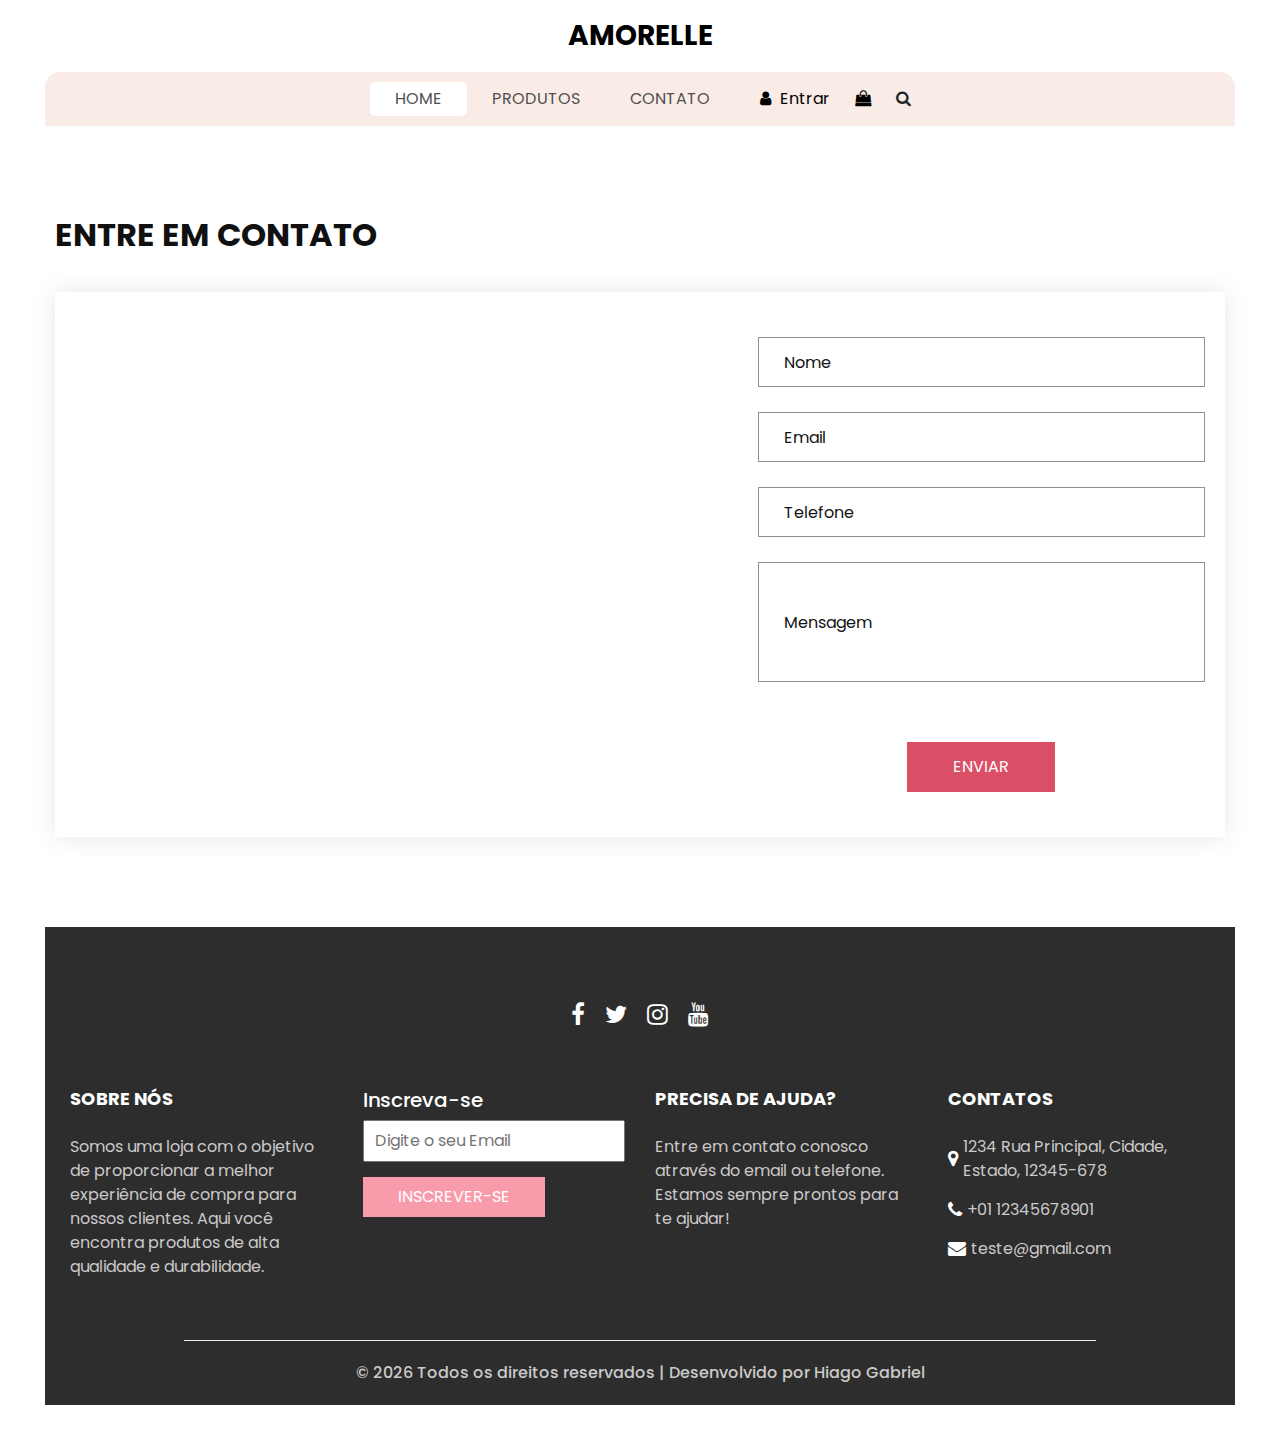
<file: contact.html>
<!DOCTYPE html>
<html>

<head>
  <!-- Basic -->
  <meta charset="utf-8" />
  <meta http-equiv="X-UA-Compatible" content="IE=edge" />
  <!-- Mobile Metas -->
  <meta name="viewport" content="width=device-width, initial-scale=1, shrink-to-fit=no" />
  <!-- Site Metas -->
  <meta name="keywords" content="" />
  <meta name="description" content="" />
  <meta name="author" content="" />
  <link rel="shortcut icon" href="images/favicon.png" type="image/x-icon">

  <title>
    Amorelle
  </title>

  <!-- slider stylesheet -->
  <link rel="stylesheet" type="text/css" href="https://cdnjs.cloudflare.com/ajax/libs/OwlCarousel2/2.3.4/assets/owl.carousel.min.css" />

  <!-- bootstrap core css -->
  <link rel="stylesheet" type="text/css" href="css/bootstrap.css" />

  <!-- Custom styles for this template -->
  <link href="css/style.css" rel="stylesheet" />
  <!-- responsive style -->
  <link href="css/responsive.css" rel="stylesheet" />
</head>

<body>
  <div class="hero_area">
    <!-- header section strats -->
    <header class="header_section">
      <nav class="navbar navbar-expand-lg custom_nav-container ">
        <a class="navbar-brand" href="index.html">
          <span>
            Amorelle
          </span>
        </a>
        <button class="navbar-toggler" type="button" data-toggle="collapse" data-target="#navbarSupportedContent" aria-controls="navbarSupportedContent" aria-expanded="false" aria-label="Toggle navigation">
          <span class=""></span>
        </button>

        <div class="collapse navbar-collapse" id="navbarSupportedContent">
          <ul class="navbar-nav  ">
            <li class="nav-item active">
              <a class="nav-link" href="index.html">Home <span class="sr-only">(current)</span></a>
            </li>
            <li class="nav-item">
              <a class="nav-link" href="shop.html">
                Produtos
              </a>
            </li>
            <li class="nav-item">
            </li>
            <li class="nav-item">
              <a class="nav-link" href="contact.html">Contato</a>
            </li>
          </ul>
          <div class="user_option">
            <a href="">
              <i class="fa fa-user" aria-hidden="true"></i>
              <span>
                Entrar
              </span>
            </a>
            <a href="">
              <i class="fa fa-shopping-bag" aria-hidden="true"></i>
            </a>
            <form class="form-inline ">
              <button class="btn nav_search-btn" type="submit">
                <i class="fa fa-search" aria-hidden="true"></i>
              </button>
            </form>
          </div>
        </div>
      </nav>
    </header>
    <!-- end header section -->

  </div>
  <!-- end hero area -->

  <!-- contact section -->

  <section class="contact_section layout_padding">
    <div class="container px-0">
      <div class="heading_container ">
        <h2 class="">
          Entre em contato
        </h2>
      </div>
    </div>
    <div class="container container-bg">
      <div class="row">
        <div class="col-lg-7 col-md-6 px-0">
          <div class="map_container">
            <div class="map-responsive">
              <iframe src="https://www.google.com/maps/embed/v1/place?key=AIzaSyA0s1a7phLN0iaD6-UE7m4qP-z21pH0eSc&q=Eiffel+Tower+Paris+France" width="600" height="300" frameborder="0" style="border:0; width: 100%; height:100%" allowfullscreen></iframe>
            </div>
          </div>
        </div>
        <div class="col-md-6 col-lg-5 px-0">
          <form action="#">
            <div>
              <input type="text" placeholder="Nome" />
            </div>
            <div>
              <input type="email" placeholder="Email" />
            </div>
            <div>
              <input type="text" placeholder="Telefone" />
            </div>
            <div>
              <input type="text" class="message-box" placeholder="Mensagem" />
            </div>
            <div class="d-flex ">
              <button>
                ENVIAR
              </button>
            </div>
          </form>
        </div>
      </div>
    </div>
  </section>

  <!-- end contact section -->

  <!-- info section -->

  <section class="info_section  layout_padding2-top">
    <div class="social_container">
      <div class="social_box">
        <a href="">
          <i class="fa fa-facebook" aria-hidden="true"></i>
        </a>
        <a href="">
          <i class="fa fa-twitter" aria-hidden="true"></i>
        </a>
        <a href="">
          <i class="fa fa-instagram" aria-hidden="true"></i>
        </a>
        <a href="">
          <i class="fa fa-youtube" aria-hidden="true"></i>
        </a>
      </div>
    </div>
    <div class="info_container ">
      <div class="container">
        <div class="row">
          <div class="col-md-6 col-lg-3">
            <h6>
              SOBRE NÓS
            </h6>
            <p>
              Somos uma loja com o objetivo de proporcionar a melhor experiência de compra para nossos clientes. Aqui você encontra produtos de alta qualidade e durabilidade.
            </p>
          </div>
          <div class="col-md-6 col-lg-3">
            <div class="info_form ">
              <h5>
                Inscreva-se
              </h5>
              <form action="#">
                <input type="email" placeholder="Digite o seu Email">
                <button>
                  Inscrever-se
                </button>
              </form>
            </div>
          </div>
          <div class="col-md-6 col-lg-3">
            <h6>
              Precisa de Ajuda?
            </h6>
            <p>
              Entre em contato conosco através do email ou telefone. Estamos sempre prontos para te ajudar!
            </p>
          </div>
          <div class="col-md-6 col-lg-3">
            <h6>
              Contatos
            </h6>
            <div class="info_link-box">
              <a href="">
                <i class="fa fa-map-marker" aria-hidden="true"></i>
                <span> 1234 Rua Principal, Cidade, Estado, 12345-678 </span>
              </a>
              <a href="">
                <i class="fa fa-phone" aria-hidden="true"></i>
                <span>+01 12345678901</span>
              </a>
              <a href="">
                <i class="fa fa-envelope" aria-hidden="true"></i>
                <span> teste@gmail.com</span>
              </a>
            </div>
          </div>
        </div>
      </div>
    </div>
    <!-- footer section -->
    <footer class=" footer_section">
      <div class="container">
        <p>
          &copy; <span id="displayYear"></span> Todos os direitos reservados | Desenvolvido por <a href="https://www.linkedin.com/in/hiago-gabriel-oliveira/" target="_blank">Hiago Gabriel</a>
        </p>
      </div>
    </footer>
    <!-- footer section -->

  </section>

  <!-- end info section -->


  <script src="js/jquery-3.4.1.min.js"></script>
  <script src="js/bootstrap.js"></script>
  <script src="https://cdnjs.cloudflare.com/ajax/libs/OwlCarousel2/2.3.4/owl.carousel.min.js">
  </script>
  <script src="js/custom.js"></script>

</body>

</html>
</file>
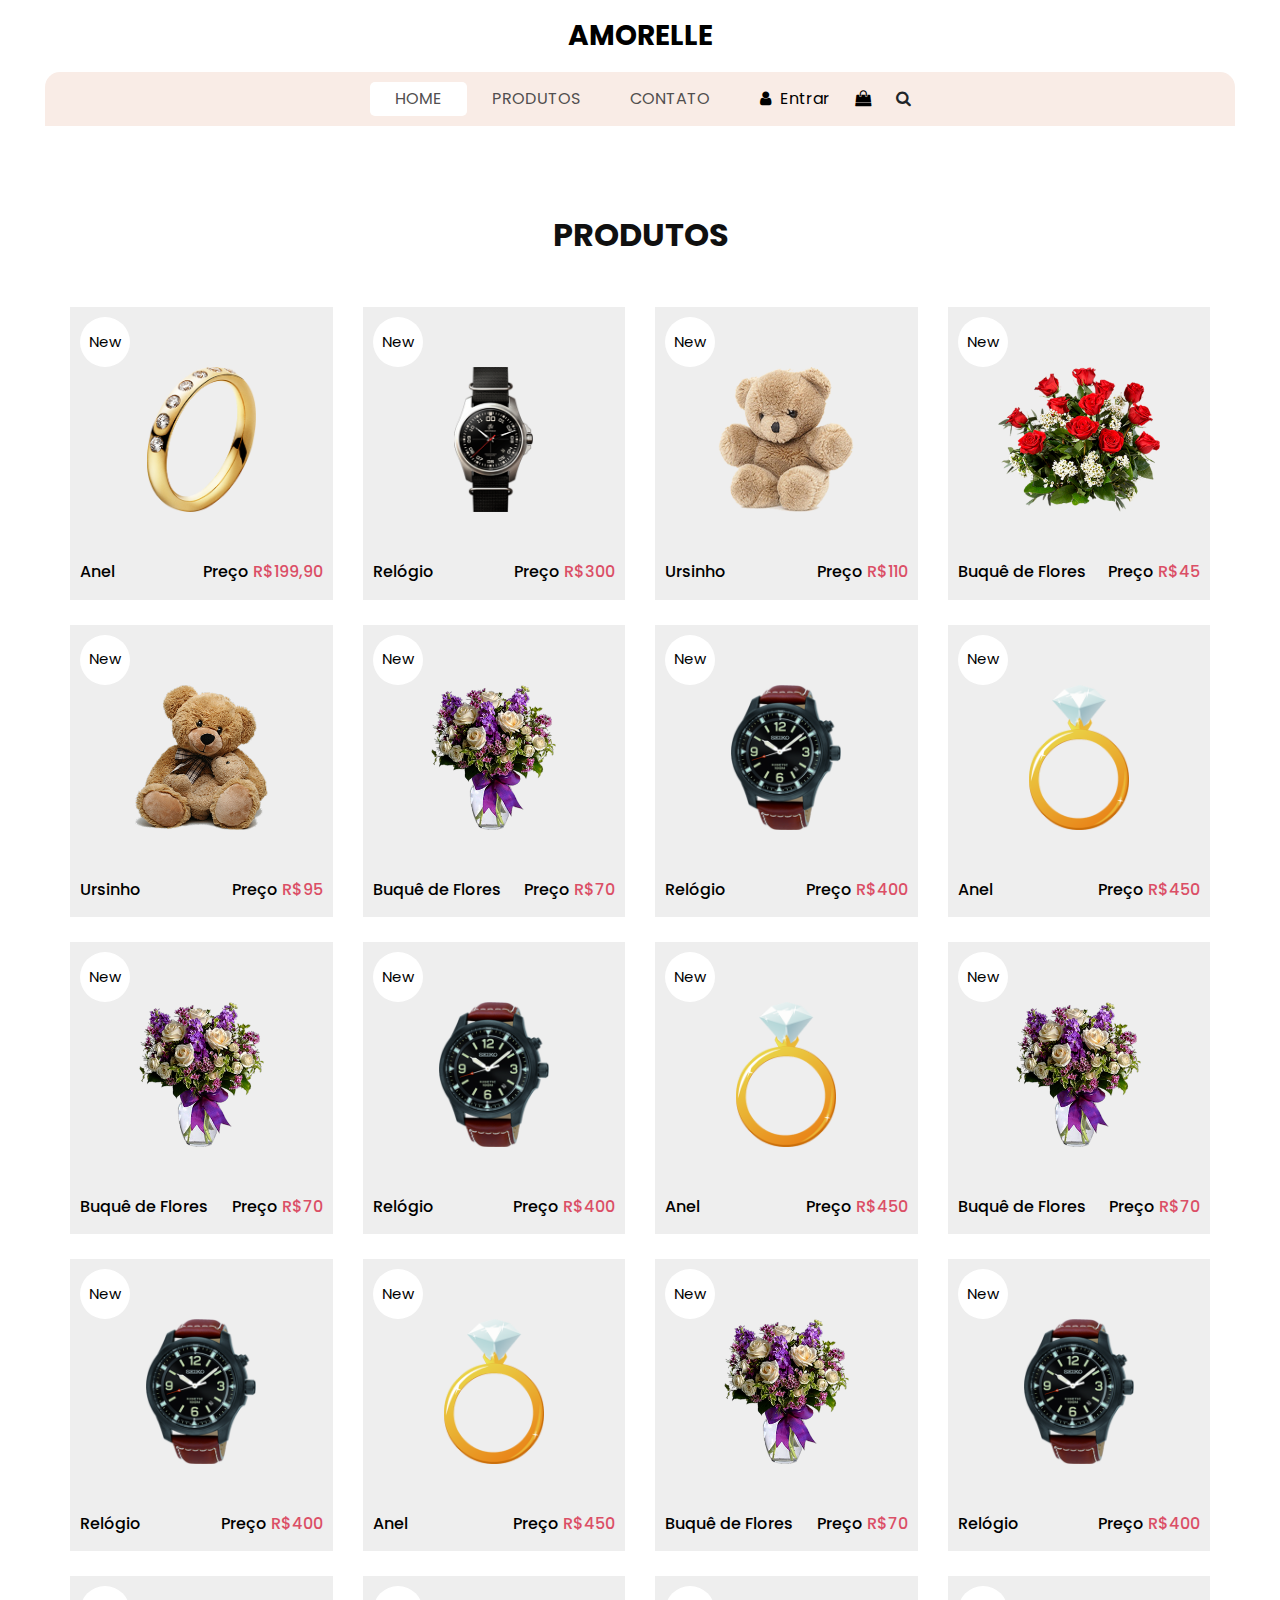
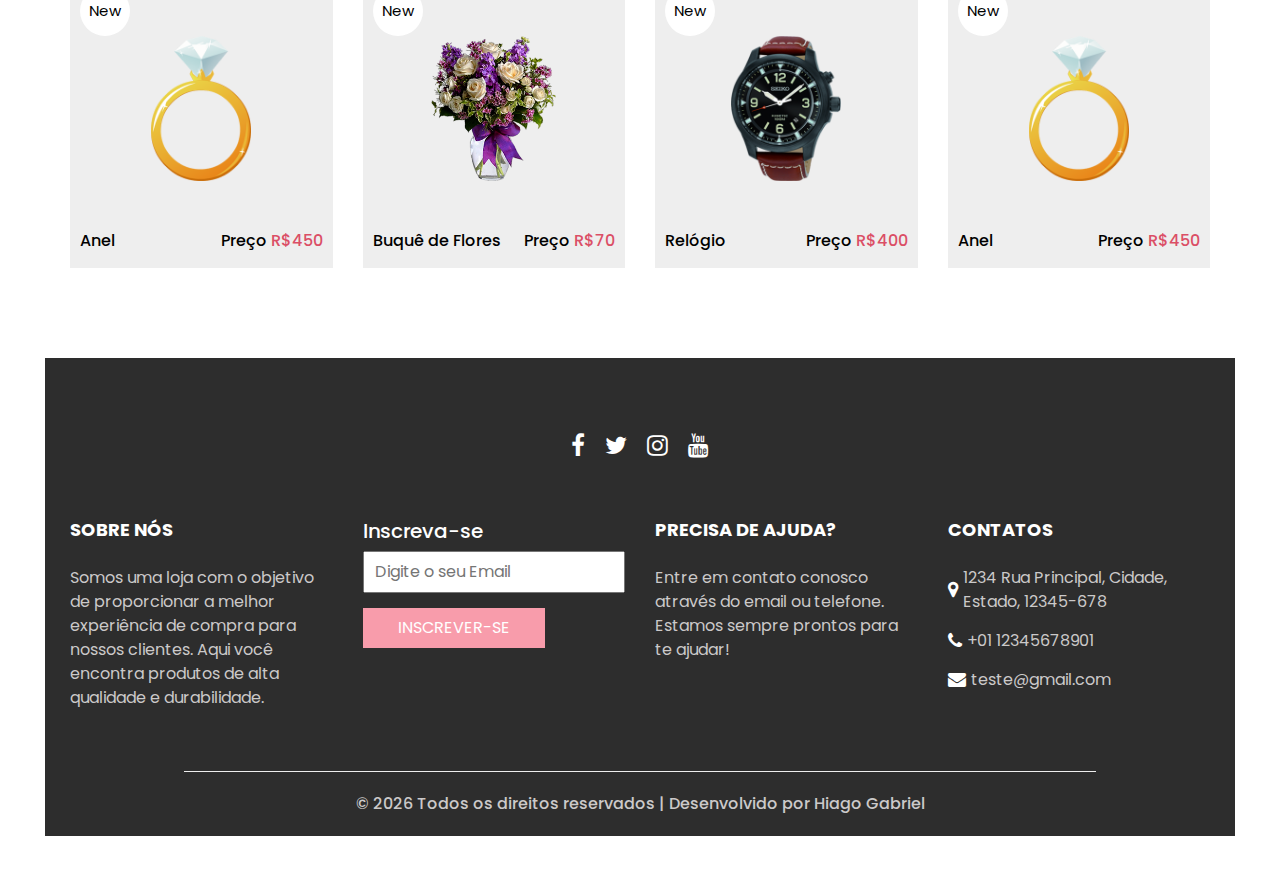
<file: shop.html>
<!DOCTYPE html>
<html>

<head>
  <!-- Basic -->
  <meta charset="utf-8" />
  <meta http-equiv="X-UA-Compatible" content="IE=edge" />
  <!-- Mobile Metas -->
  <meta name="viewport" content="width=device-width, initial-scale=1, shrink-to-fit=no" />
  <!-- Site Metas -->
  <meta name="keywords" content="" />
  <meta name="description" content="" />
  <meta name="author" content="" />
  <link rel="shortcut icon" href="images/favicon.png" type="image/x-icon">

  <title>
    Amorelle
  </title>

  <!-- slider stylesheet -->
  <link rel="stylesheet" type="text/css" href="https://cdnjs.cloudflare.com/ajax/libs/OwlCarousel2/2.3.4/assets/owl.carousel.min.css" />

  <!-- bootstrap core css -->
  <link rel="stylesheet" type="text/css" href="css/bootstrap.css" />

  <!-- Custom styles for this template -->
  <link href="css/style.css" rel="stylesheet" />
  <!-- responsive style -->
  <link href="css/responsive.css" rel="stylesheet" />
</head>

<body>
  <div class="hero_area">
    <!-- header section strats -->
    <header class="header_section">
      <nav class="navbar navbar-expand-lg custom_nav-container ">
        <a class="navbar-brand" href="index.html">
          <span>
            Amorelle
          </span>
        </a>
        <button class="navbar-toggler" type="button" data-toggle="collapse" data-target="#navbarSupportedContent" aria-controls="navbarSupportedContent" aria-expanded="false" aria-label="Toggle navigation">
          <span class=""></span>
        </button>

        <div class="collapse navbar-collapse" id="navbarSupportedContent">
          <ul class="navbar-nav  ">
            <li class="nav-item active">
              <a class="nav-link" href="index.html">Home <span class="sr-only">(current)</span></a>
            </li>
            <li class="nav-item">
              <a class="nav-link" href="shop.html">
                Produtos
              </a>
            </li>
            <li class="nav-item">
            </li>
            <li class="nav-item">
              <a class="nav-link" href="contact.html">Contato</a>
            </li>
          </ul>
          <div class="user_option">
            <a href="">
              <i class="fa fa-user" aria-hidden="true"></i>
              <span>
                Entrar
              </span>
            </a>
            <a href="">
              <i class="fa fa-shopping-bag" aria-hidden="true"></i>
            </a>
            <form class="form-inline ">
              <button class="btn nav_search-btn" type="submit">
                <i class="fa fa-search" aria-hidden="true"></i>
              </button>
            </form>
          </div>
        </div>
      </nav>
    </header>
    <!-- end header section -->

  </div>
  <!-- end hero area -->

  <!-- shop section -->

  <section class="shop_section layout_padding">
    <div class="container">
      <div class="heading_container heading_center">
        <h2>
          Produtos
        </h2>
      </div>
      <div class="row">
        <div class="col-sm-6 col-md-4 col-lg-3">
          <div class="box">
            <a href="">
              <div class="img-box">
                <img src="images/p1.png" alt="">
              </div>
              <div class="detail-box">
                <h6>
                  Anel
                </h6>
                <h6>
                  Preço
                  <span>
                    R$199,90 
                  </span>
                </h6>
              </div>
              <div class="new">
                <span>
                  New
                </span>
              </div>
            </a>
          </div>
        </div>
        <div class="col-sm-6 col-md-4 col-lg-3">
          <div class="box">
            <a href="">
              <div class="img-box">
                <img src="images/p2.png" alt="">
              </div>
              <div class="detail-box">
                <h6>
                  Relógio
                </h6>
                <h6>
                  Preço
                  <span>
                  R$300
                  </span>
                </h6>
              </div>
              <div class="new">
                <span>
                  New
                </span>
              </div>
            </a>
          </div>
        </div>
        <div class="col-sm-6 col-md-4 col-lg-3">
          <div class="box">
            <a href="">
              <div class="img-box">
                <img src="images/p3.png" alt="">
              </div>
              <div class="detail-box">
                <h6>
                  Ursinho
                </h6>
                <h6>
                  Preço
                  <span>
                  R$110
                  </span>
                </h6>
              </div>
              <div class="new">
                <span>
                  New
                </span>
              </div>
            </a>
          </div>
        </div>
        <div class="col-sm-6 col-md-4 col-lg-3">
          <div class="box">
            <a href="">
              <div class="img-box">
                <img src="images/p4.png" alt="">
              </div>
              <div class="detail-box">
                <h6>
                  Buquê de Flores
                </h6>
                <h6>
                  Preço
                  <span>
                  R$45
                  </span>
                </h6>
              </div>
              <div class="new">
                <span>
                  New
                </span>
              </div>
            </a>
          </div>
        </div>
        <div class="col-sm-6 col-md-4 col-lg-3">
          <div class="box">
            <a href="">
              <div class="img-box">
                <img src="images/p5.png" alt="">
              </div>
              <div class="detail-box">
                <h6>
                  Ursinho
                </h6>
                <h6>
                  Preço
                  <span>
                  R$95
                  </span>
                </h6>
              </div>
              <div class="new">
                <span>
                  New
                </span>
              </div>
            </a>
          </div>
        </div>
        <div class="col-sm-6 col-md-4 col-lg-3">
          <div class="box">
            <a href="">
              <div class="img-box">
                <img src="images/p6.png" alt="">
              </div>
              <div class="detail-box">
                <h6>
                  Buquê de Flores
                </h6>
                <h6>
                  Preço
                  <span>
                  R$70
                  </span>
                </h6>
              </div>
              <div class="new">
                <span>
                  New
                </span>
              </div>
            </a>
          </div>
        </div>
        <div class="col-sm-6 col-md-4 col-lg-3">
          <div class="box">
            <a href="">
              <div class="img-box">
                <img src="images/p7.png" alt="">
              </div>
              <div class="detail-box">
                <h6>
                  Relógio
                </h6>
                <h6>
                  Preço
                  <span>
                  R$400
                  </span>
                </h6>
              </div>
              <div class="new">
                <span>
                  New
                </span>
              </div>
            </a>
          </div>
        </div>
        <div class="col-sm-6 col-md-4 col-lg-3">
          <div class="box">
            <a href="">
              <div class="img-box">
                <img src="images/p8.png" alt="">
              </div>
              <div class="detail-box">
                <h6>
                  Anel
                </h6>
                <h6>
                  Preço
                  <span>
                  R$450
                  </span>
                </h6>
              </div>
              <div class="new">
                <span>
                  New
                </span>
              </div>
            </a>
          </div>
        </div>
        <div class="col-sm-6 col-md-4 col-lg-3">
          <div class="box">
            <a href="">
              <div class="img-box">
                <img src="images/p6.png" alt="">
              </div>
              <div class="detail-box">
                <h6>
                  Buquê de Flores
                </h6>
                <h6>
                  Preço
                  <span>
                  R$70
                  </span>
                </h6>
              </div>
              <div class="new">
                <span>
                  New
                </span>
              </div>
            </a>
          </div>
        </div>
        <div class="col-sm-6 col-md-4 col-lg-3">
          <div class="box">
            <a href="">
              <div class="img-box">
                <img src="images/p7.png" alt="">
              </div>
              <div class="detail-box">
                <h6>
                  Relógio
                </h6>
                <h6>
                  Preço
                  <span>
                  R$400
                  </span>
                </h6>
              </div>
              <div class="new">
                <span>
                  New
                </span>
              </div>
            </a>
          </div>
        </div>
        <div class="col-sm-6 col-md-4 col-lg-3">
          <div class="box">
            <a href="">
              <div class="img-box">
                <img src="images/p8.png" alt="">
              </div>
              <div class="detail-box">
                <h6>
                  Anel
                </h6>
                <h6>
                  Preço
                  <span>
                  R$450
                  </span>
                </h6>
              </div>
              <div class="new">
                <span>
                  New
                </span>
              </div>
            </a>
          </div>
        </div>
        <div class="col-sm-6 col-md-4 col-lg-3">
          <div class="box">
            <a href="">
              <div class="img-box">
                <img src="images/p6.png" alt="">
              </div>
              <div class="detail-box">
                <h6>
                  Buquê de Flores
                </h6>
                <h6>
                  Preço
                  <span>
                  R$70
                  </span>
                </h6>
              </div>
              <div class="new">
                <span>
                  New
                </span>
              </div>
            </a>
          </div>
        </div>
        <div class="col-sm-6 col-md-4 col-lg-3">
          <div class="box">
            <a href="">
              <div class="img-box">
                <img src="images/p7.png" alt="">
              </div>
              <div class="detail-box">
                <h6>
                  Relógio
                </h6>
                <h6>
                  Preço
                  <span>
                  R$400
                  </span>
                </h6>
              </div>
              <div class="new">
                <span>
                  New
                </span>
              </div>
            </a>
          </div>
        </div>
        <div class="col-sm-6 col-md-4 col-lg-3">
          <div class="box">
            <a href="">
              <div class="img-box">
                <img src="images/p8.png" alt="">
              </div>
              <div class="detail-box">
                <h6>
                  Anel
                </h6>
                <h6>
                  Preço
                  <span>
                  R$450
                  </span>
                </h6>
              </div>
              <div class="new">
                <span>
                  New
                </span>
              </div>
            </a>
          </div>
        </div>
        <div class="col-sm-6 col-md-4 col-lg-3">
          <div class="box">
            <a href="">
              <div class="img-box">
                <img src="images/p6.png" alt="">
              </div>
              <div class="detail-box">
                <h6>
                  Buquê de Flores
                </h6>
                <h6>
                  Preço
                  <span>
                  R$70
                  </span>
                </h6>
              </div>
              <div class="new">
                <span>
                  New
                </span>
              </div>
            </a>
          </div>
        </div>
        <div class="col-sm-6 col-md-4 col-lg-3">
          <div class="box">
            <a href="">
              <div class="img-box">
                <img src="images/p7.png" alt="">
              </div>
              <div class="detail-box">
                <h6>
                  Relógio
                </h6>
                <h6>
                  Preço
                  <span>
                  R$400
                  </span>
                </h6>
              </div>
              <div class="new">
                <span>
                  New
                </span>
              </div>
            </a>
          </div>
        </div>
        <div class="col-sm-6 col-md-4 col-lg-3">
          <div class="box">
            <a href="">
              <div class="img-box">
                <img src="images/p8.png" alt="">
              </div>
              <div class="detail-box">
                <h6>
                  Anel
                </h6>
                <h6>
                  Preço
                  <span>
                  R$450
                  </span>
                </h6>
              </div>
              <div class="new">
                <span>
                  New
                </span>
              </div>
            </a>
          </div>
        </div>
        <div class="col-sm-6 col-md-4 col-lg-3">
          <div class="box">
            <a href="">
              <div class="img-box">
                <img src="images/p6.png" alt="">
              </div>
              <div class="detail-box">
                <h6>
                  Buquê de Flores
                </h6>
                <h6>
                  Preço
                  <span>
                  R$70
                  </span>
                </h6>
              </div>
              <div class="new">
                <span>
                  New
                </span>
              </div>
            </a>
          </div>
        </div>
        <div class="col-sm-6 col-md-4 col-lg-3">
          <div class="box">
            <a href="">
              <div class="img-box">
                <img src="images/p7.png" alt="">
              </div>
              <div class="detail-box">
                <h6>
                  Relógio
                </h6>
                <h6>
                  Preço
                  <span>
                  R$400
                  </span>
                </h6>
              </div>
              <div class="new">
                <span>
                  New
                </span>
              </div>
            </a>
          </div>
        </div>
        <div class="col-sm-6 col-md-4 col-lg-3">
          <div class="box">
            <a href="">
              <div class="img-box">
                <img src="images/p8.png" alt="">
              </div>
              <div class="detail-box">
                <h6>
                  Anel
                </h6>
                <h6>
                  Preço
                  <span>
                  R$450
                  </span>
                </h6>
              </div>
              <div class="new">
                <span>
                  New
                </span>
              </div>
            </a>
          </div>
        </div>
      </div>
    </div>
  </section>

  <!-- end shop section -->

  <!-- info section -->

  <section class="info_section  layout_padding2-top">
    <div class="social_container">
      <div class="social_box">
        <a href="">
          <i class="fa fa-facebook" aria-hidden="true"></i>
        </a>
        <a href="">
          <i class="fa fa-twitter" aria-hidden="true"></i>
        </a>
        <a href="">
          <i class="fa fa-instagram" aria-hidden="true"></i>
        </a>
        <a href="">
          <i class="fa fa-youtube" aria-hidden="true"></i>
        </a>
      </div>
    </div>
    <div class="info_container ">
      <div class="container">
        <div class="row">
          <div class="col-md-6 col-lg-3">
            <h6>
              SOBRE NÓS
            </h6>
            <p>
              Somos uma loja com o objetivo de proporcionar a melhor experiência de compra para nossos clientes. Aqui você encontra produtos de alta qualidade e durabilidade.
            </p>
          </div>
          <div class="col-md-6 col-lg-3">
            <div class="info_form ">
              <h5>
                Inscreva-se
              </h5>
              <form action="#">
                <input type="email" placeholder="Digite o seu Email">
                <button>
                  Inscrever-se
                </button>
              </form>
            </div>
          </div>
          <div class="col-md-6 col-lg-3">
            <h6>
              Precisa de Ajuda?
            </h6>
            <p>
              Entre em contato conosco através do email ou telefone. Estamos sempre prontos para te ajudar!
            </p>
          </div>
          <div class="col-md-6 col-lg-3">
            <h6>
              Contatos
            </h6>
            <div class="info_link-box">
              <a href="">
                <i class="fa fa-map-marker" aria-hidden="true"></i>
                <span> 1234 Rua Principal, Cidade, Estado, 12345-678 </span>
              </a>
              <a href="">
                <i class="fa fa-phone" aria-hidden="true"></i>
                <span>+01 12345678901</span>
              </a>
              <a href="">
                <i class="fa fa-envelope" aria-hidden="true"></i>
                <span> teste@gmail.com</span>
              </a>
            </div>
          </div>
        </div>
      </div>
    </div>
    <!-- footer section -->
    <footer class=" footer_section">
      <div class="container">
        <p>
          &copy; <span id="displayYear"></span> Todos os direitos reservados | Desenvolvido por <a href="https://www.linkedin.com/in/hiago-gabriel-oliveira/" target="_blank">Hiago Gabriel</a>
        </p>
      </div>
    </footer>
    <!-- footer section -->

  </section>

  <!-- end info section -->


  <script src="js/jquery-3.4.1.min.js"></script>
  <script src="js/bootstrap.js"></script>
  <script src="https://cdnjs.cloudflare.com/ajax/libs/OwlCarousel2/2.3.4/owl.carousel.min.js">
  </script>
  <script src="js/custom.js"></script>

</body>

</html>
</file>
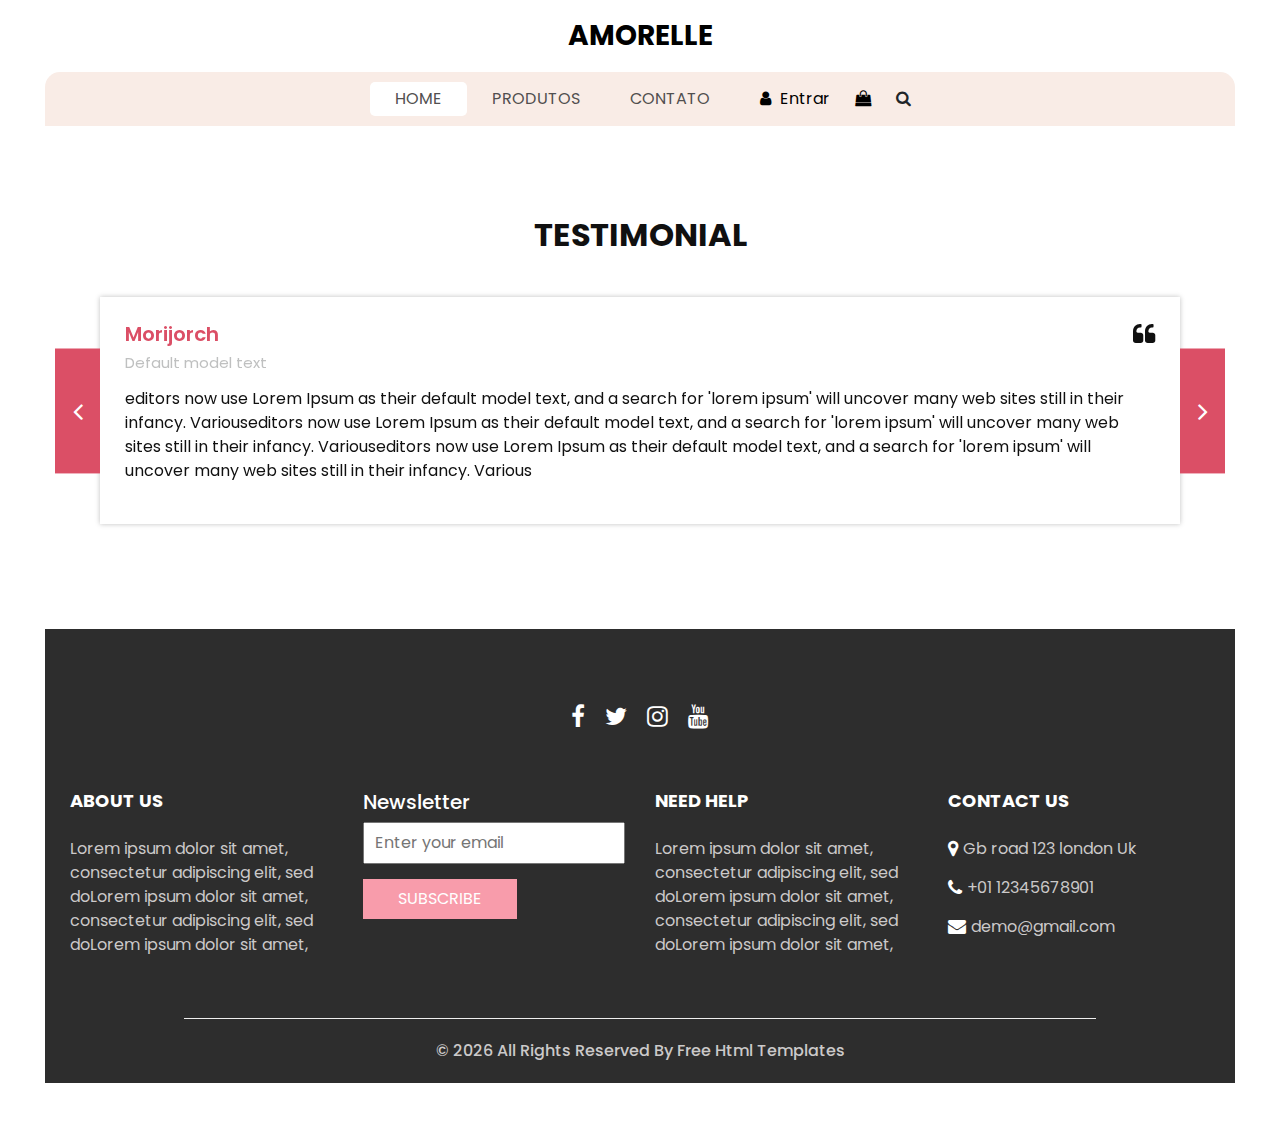
<file: testimonial.html>
<!DOCTYPE html>
<html>

<head>
  <!-- Basic -->
  <meta charset="utf-8" />
  <meta http-equiv="X-UA-Compatible" content="IE=edge" />
  <!-- Mobile Metas -->
  <meta name="viewport" content="width=device-width, initial-scale=1, shrink-to-fit=no" />
  <!-- Site Metas -->
  <meta name="keywords" content="" />
  <meta name="description" content="" />
  <meta name="author" content="" />
  <link rel="shortcut icon" href="images/favicon.png" type="image/x-icon">

  <title>
    Amorelle
  </title>

  <!-- slider stylesheet -->
  <link rel="stylesheet" type="text/css" href="https://cdnjs.cloudflare.com/ajax/libs/OwlCarousel2/2.3.4/assets/owl.carousel.min.css" />

  <!-- bootstrap core css -->
  <link rel="stylesheet" type="text/css" href="css/bootstrap.css" />

  <!-- Custom styles for this template -->
  <link href="css/style.css" rel="stylesheet" />
  <!-- responsive style -->
  <link href="css/responsive.css" rel="stylesheet" />
</head>

<body>
  <div class="hero_area">
    <!-- header section strats -->
    <header class="header_section">
      <nav class="navbar navbar-expand-lg custom_nav-container ">
        <a class="navbar-brand" href="index.html">
          <span>
            Amorelle
          </span>
        </a>
        <button class="navbar-toggler" type="button" data-toggle="collapse" data-target="#navbarSupportedContent" aria-controls="navbarSupportedContent" aria-expanded="false" aria-label="Toggle navigation">
          <span class=""></span>
        </button>

        <div class="collapse navbar-collapse" id="navbarSupportedContent">
          <ul class="navbar-nav  ">
            <li class="nav-item active">
              <a class="nav-link" href="index.html">Home <span class="sr-only">(current)</span></a>
            </li>
            <li class="nav-item">
              <a class="nav-link" href="shop.html">
                Produtos
              </a>
            </li>
            <li class="nav-item">
            </li>
            <li class="nav-item">
              <a class="nav-link" href="contact.html">Contato</a>
            </li>
          </ul>
          <div class="user_option">
            <a href="">
              <i class="fa fa-user" aria-hidden="true"></i>
              <span>
                Entrar
              </span>
            </a>
            <a href="">
              <i class="fa fa-shopping-bag" aria-hidden="true"></i>
            </a>
            <form class="form-inline ">
              <button class="btn nav_search-btn" type="submit">
                <i class="fa fa-search" aria-hidden="true"></i>
              </button>
            </form>
          </div>
        </div>
      </nav>
    </header>
    <!-- end header section -->

  </div>
  <!-- end hero area -->

  <!-- client section -->
  <section class="client_section layout_padding">
    <div class="container">
      <div class="heading_container heading_center">
        <h2>
          Testimonial
        </h2>
      </div>
    </div>
    <div class="container px-0">
      <div id="customCarousel2" class="carousel  carousel-fade" data-ride="carousel">
        <div class="carousel-inner">
          <div class="carousel-item active">
            <div class="box">
              <div class="client_info">
                <div class="client_name">
                  <h5>
                    Morijorch
                  </h5>
                  <h6>
                    Default model text
                  </h6>
                </div>
                <i class="fa fa-quote-left" aria-hidden="true"></i>
              </div>
              <p>
                editors now use Lorem Ipsum as their default model text, and a search for 'lorem ipsum' will uncover many web sites still in their infancy. Variouseditors now use Lorem Ipsum as their default model text, and a search for 'lorem ipsum' will uncover many web sites still in their infancy. Variouseditors now use Lorem Ipsum as their default model text, and a search for 'lorem ipsum' will uncover many web sites still in their infancy. Various
              </p>
            </div>
          </div>
          <div class="carousel-item">
            <div class="box">
              <div class="client_info">
                <div class="client_name">
                  <h5>
                    Rochak
                  </h5>
                  <h6>
                    Default model text
                  </h6>
                </div>
                <i class="fa fa-quote-left" aria-hidden="true"></i>
              </div>
              <p>
                Variouseditors now use Lorem Ipsum as their default model text, and a search for 'lorem ipsum' will uncover many web sites still in their infancy. Variouseditors now use Lorem Ipsum as their default model text, and a search for 'lorem ipsum' will uncover many web sites still in their infancy. editors now use Lorem Ipsum as their default model text, and a search for 'lorem ipsum' will uncover many web sites still in their infancy.
              </p>
            </div>
          </div>
          <div class="carousel-item">
            <div class="box">
              <div class="client_info">
                <div class="client_name">
                  <h5>
                    Brad Johns
                  </h5>
                  <h6>
                    Default model text
                  </h6>
                </div>
                <i class="fa fa-quote-left" aria-hidden="true"></i>
              </div>
              <p>
                Variouseditors now use Lorem Ipsum as their default model text, and a search for 'lorem ipsum' will uncover many web sites still in their infancy, editors now use Lorem Ipsum as their default model text, and a search for 'lorem ipsum' will uncover many web sites still in their infancy. Variouseditors now use Lorem Ipsum as their default model text, and a search for 'lorem ipsum' will uncover many web sites still in their infancy. Various
              </p>
            </div>
          </div>
        </div>
        <div class="carousel_btn-box">
          <a class="carousel-control-prev" href="#customCarousel2" role="button" data-slide="prev">
            <i class="fa fa-angle-left" aria-hidden="true"></i>
            <span class="sr-only">Previous</span>
          </a>
          <a class="carousel-control-next" href="#customCarousel2" role="button" data-slide="next">
            <i class="fa fa-angle-right" aria-hidden="true"></i>
            <span class="sr-only">Next</span>
          </a>
        </div>
      </div>
    </div>
  </section>
  <!-- end client section -->

  <!-- info section -->

  <section class="info_section  layout_padding2-top">
    <div class="social_container">
      <div class="social_box">
        <a href="">
          <i class="fa fa-facebook" aria-hidden="true"></i>
        </a>
        <a href="">
          <i class="fa fa-twitter" aria-hidden="true"></i>
        </a>
        <a href="">
          <i class="fa fa-instagram" aria-hidden="true"></i>
        </a>
        <a href="">
          <i class="fa fa-youtube" aria-hidden="true"></i>
        </a>
      </div>
    </div>
    <div class="info_container ">
      <div class="container">
        <div class="row">
          <div class="col-md-6 col-lg-3">
            <h6>
              ABOUT US
            </h6>
            <p>
              Lorem ipsum dolor sit amet, consectetur adipiscing elit, sed doLorem ipsum dolor sit amet, consectetur adipiscing elit, sed doLorem ipsum dolor sit amet,
            </p>
          </div>
          <div class="col-md-6 col-lg-3">
            <div class="info_form ">
              <h5>
                Newsletter
              </h5>
              <form action="#">
                <input type="email" placeholder="Enter your email">
                <button>
                  Subscribe
                </button>
              </form>
            </div>
          </div>
          <div class="col-md-6 col-lg-3">
            <h6>
              NEED HELP
            </h6>
            <p>
              Lorem ipsum dolor sit amet, consectetur adipiscing elit, sed doLorem ipsum dolor sit amet, consectetur adipiscing elit, sed doLorem ipsum dolor sit amet,
            </p>
          </div>
          <div class="col-md-6 col-lg-3">
            <h6>
              CONTACT US
            </h6>
            <div class="info_link-box">
              <a href="">
                <i class="fa fa-map-marker" aria-hidden="true"></i>
                <span> Gb road 123 london Uk </span>
              </a>
              <a href="">
                <i class="fa fa-phone" aria-hidden="true"></i>
                <span>+01 12345678901</span>
              </a>
              <a href="">
                <i class="fa fa-envelope" aria-hidden="true"></i>
                <span> demo@gmail.com</span>
              </a>
            </div>
          </div>
        </div>
      </div>
    </div>
    <!-- footer section -->
    <footer class=" footer_section">
      <div class="container">
        <p>
          &copy; <span id="displayYear"></span> All Rights Reserved By
          <a href="https://html.design/">Free Html Templates</a>
        </p>
      </div>
    </footer>
    <!-- footer section -->

  </section>

  <!-- end info section -->


  <script src="js/jquery-3.4.1.min.js"></script>
  <script src="js/bootstrap.js"></script>
  <script src="https://cdnjs.cloudflare.com/ajax/libs/OwlCarousel2/2.3.4/owl.carousel.min.js">
  </script>
  <script src="js/custom.js"></script>

</body>

</html>
</file>
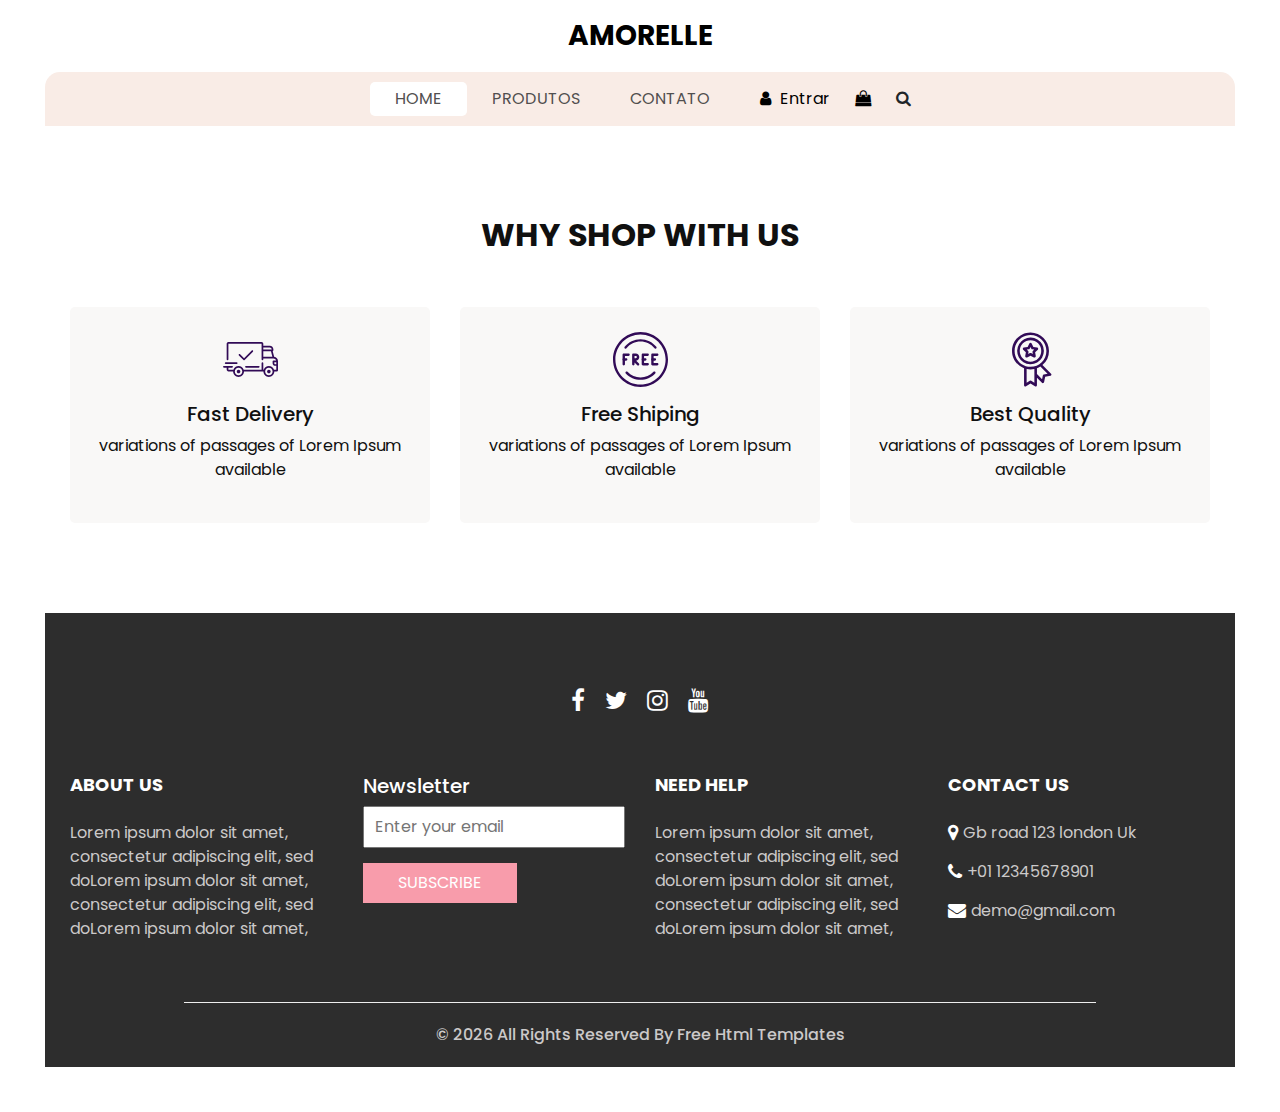
<file: why.html>
<!DOCTYPE html>
<html>

<head>
  <!-- Basic -->
  <meta charset="utf-8" />
  <meta http-equiv="X-UA-Compatible" content="IE=edge" />
  <!-- Mobile Metas -->
  <meta name="viewport" content="width=device-width, initial-scale=1, shrink-to-fit=no" />
  <!-- Site Metas -->
  <meta name="keywords" content="" />
  <meta name="description" content="" />
  <meta name="author" content="" />
  <link rel="shortcut icon" href="images/favicon.png" type="image/x-icon">

  <title>
    Amorelle
  </title>

  <!-- slider stylesheet -->
  <link rel="stylesheet" type="text/css" href="https://cdnjs.cloudflare.com/ajax/libs/OwlCarousel2/2.3.4/assets/owl.carousel.min.css" />

  <!-- bootstrap core css -->
  <link rel="stylesheet" type="text/css" href="css/bootstrap.css" />

  <!-- Custom styles for this template -->
  <link href="css/style.css" rel="stylesheet" />
  <!-- responsive style -->
  <link href="css/responsive.css" rel="stylesheet" />
</head>

<body>
  <div class="hero_area">
    <!-- header section strats -->
    <header class="header_section">
      <nav class="navbar navbar-expand-lg custom_nav-container ">
        <a class="navbar-brand" href="index.html">
          <span>
            Amorelle
          </span>
        </a>
        <button class="navbar-toggler" type="button" data-toggle="collapse" data-target="#navbarSupportedContent" aria-controls="navbarSupportedContent" aria-expanded="false" aria-label="Toggle navigation">
          <span class=""></span>
        </button>

        <div class="collapse navbar-collapse" id="navbarSupportedContent">
          <ul class="navbar-nav  ">
            <li class="nav-item active">
              <a class="nav-link" href="index.html">Home <span class="sr-only">(current)</span></a>
            </li>
            <li class="nav-item">
              <a class="nav-link" href="shop.html">
                Produtos
              </a>
            </li>
            <li class="nav-item">
            </li>
            <li class="nav-item">
              <a class="nav-link" href="contact.html">Contato</a>
            </li>
          </ul>
          <div class="user_option">
            <a href="">
              <i class="fa fa-user" aria-hidden="true"></i>
              <span>
                Entrar
              </span>
            </a>
            <a href="">
              <i class="fa fa-shopping-bag" aria-hidden="true"></i>
            </a>
            <form class="form-inline ">
              <button class="btn nav_search-btn" type="submit">
                <i class="fa fa-search" aria-hidden="true"></i>
              </button>
            </form>
          </div>
        </div>
      </nav>
    </header>
    <!-- end header section -->

  </div>
  <!-- end hero area -->

  <!-- why section -->

  <section class="why_section layout_padding">
    <div class="container">
      <div class="heading_container heading_center">
        <h2>
          Why Shop With Us
        </h2>
      </div>
      <div class="row">
        <div class="col-md-4">
          <div class="box ">
            <div class="img-box">
              <svg version="1.1" id="Layer_1" xmlns="http://www.w3.org/2000/svg" xmlns:xlink="http://www.w3.org/1999/xlink" x="0px" y="0px" viewBox="0 0 512 512" style="enable-background:new 0 0 512 512;" xml:space="preserve">
                <g>
                  <g>
                    <path d="M476.158,231.363l-13.259-53.035c3.625-0.77,6.345-3.986,6.345-7.839v-8.551c0-18.566-15.105-33.67-33.67-33.67h-60.392
                 V110.63c0-9.136-7.432-16.568-16.568-16.568H50.772c-9.136,0-16.568,7.432-16.568,16.568V256c0,4.427,3.589,8.017,8.017,8.017
                 c4.427,0,8.017-3.589,8.017-8.017V110.63c0-0.295,0.239-0.534,0.534-0.534h307.841c0.295,0,0.534,0.239,0.534,0.534v145.372
                 c0,4.427,3.589,8.017,8.017,8.017c4.427,0,8.017-3.589,8.017-8.017v-9.088h94.569c0.008,0,0.014,0.002,0.021,0.002
                 c0.008,0,0.015-0.001,0.022-0.001c11.637,0.008,21.518,7.646,24.912,18.171h-24.928c-4.427,0-8.017,3.589-8.017,8.017v17.102
                 c0,13.851,11.268,25.119,25.119,25.119h9.086v35.273h-20.962c-6.886-19.883-25.787-34.205-47.982-34.205
                 s-41.097,14.322-47.982,34.205h-3.86v-60.393c0-4.427-3.589-8.017-8.017-8.017c-4.427,0-8.017,3.589-8.017,8.017v60.391H192.817
                 c-6.886-19.883-25.787-34.205-47.982-34.205s-41.097,14.322-47.982,34.205H50.772c-0.295,0-0.534-0.239-0.534-0.534v-17.637
                 h34.739c4.427,0,8.017-3.589,8.017-8.017s-3.589-8.017-8.017-8.017H8.017c-4.427,0-8.017,3.589-8.017,8.017
                 s3.589,8.017,8.017,8.017h26.188v17.637c0,9.136,7.432,16.568,16.568,16.568h43.304c-0.002,0.178-0.014,0.355-0.014,0.534
                 c0,27.996,22.777,50.772,50.772,50.772s50.772-22.776,50.772-50.772c0-0.18-0.012-0.356-0.014-0.534h180.67
                 c-0.002,0.178-0.014,0.355-0.014,0.534c0,27.996,22.777,50.772,50.772,50.772c27.995,0,50.772-22.776,50.772-50.772
                 c0-0.18-0.012-0.356-0.014-0.534h26.203c4.427,0,8.017-3.589,8.017-8.017v-85.511C512,251.989,496.423,234.448,476.158,231.363z
                  M375.182,144.301h60.392c9.725,0,17.637,7.912,17.637,17.637v0.534h-78.029V144.301z M375.182,230.881v-52.376h71.235
                 l13.094,52.376H375.182z M144.835,401.904c-19.155,0-34.739-15.583-34.739-34.739s15.584-34.739,34.739-34.739
                 c19.155,0,34.739,15.583,34.739,34.739S163.99,401.904,144.835,401.904z M427.023,401.904c-19.155,0-34.739-15.583-34.739-34.739
                 s15.584-34.739,34.739-34.739c19.155,0,34.739,15.583,34.739,34.739S446.178,401.904,427.023,401.904z M495.967,299.29h-9.086
                 c-5.01,0-9.086-4.076-9.086-9.086v-9.086h18.171V299.29z" />
                  </g>
                </g>
                <g>
                  <g>
                    <path d="M144.835,350.597c-9.136,0-16.568,7.432-16.568,16.568c0,9.136,7.432,16.568,16.568,16.568
                 c9.136,0,16.568-7.432,16.568-16.568C161.403,358.029,153.971,350.597,144.835,350.597z" />
                  </g>
                </g>
                <g>
                  <g>
                    <path d="M427.023,350.597c-9.136,0-16.568,7.432-16.568,16.568c0,9.136,7.432,16.568,16.568,16.568
                 c9.136,0,16.568-7.432,16.568-16.568C443.591,358.029,436.159,350.597,427.023,350.597z" />
                  </g>
                </g>
                <g>
                  <g>
                    <path d="M332.96,316.393H213.244c-4.427,0-8.017,3.589-8.017,8.017s3.589,8.017,8.017,8.017H332.96
                 c4.427,0,8.017-3.589,8.017-8.017S337.388,316.393,332.96,316.393z" />
                  </g>
                </g>
                <g>
                  <g>
                    <path d="M127.733,282.188H25.119c-4.427,0-8.017,3.589-8.017,8.017s3.589,8.017,8.017,8.017h102.614
                 c4.427,0,8.017-3.589,8.017-8.017S132.16,282.188,127.733,282.188z" />
                  </g>
                </g>
                <g>
                  <g>
                    <path d="M278.771,173.37c-3.13-3.13-8.207-3.13-11.337,0.001l-71.292,71.291l-37.087-37.087c-3.131-3.131-8.207-3.131-11.337,0
                 c-3.131,3.131-3.131,8.206,0,11.337l42.756,42.756c1.565,1.566,3.617,2.348,5.668,2.348s4.104-0.782,5.668-2.348l76.96-76.96
                 C281.901,181.576,281.901,176.501,278.771,173.37z" />
                  </g>
                </g>
                <g>
                </g>
                <g>
                </g>
                <g>
                </g>
                <g>
                </g>
                <g>
                </g>
                <g>
                </g>
                <g>
                </g>
                <g>
                </g>
                <g>
                </g>
                <g>
                </g>
                <g>
                </g>
                <g>
                </g>
                <g>
                </g>
                <g>
                </g>
                <g>
                </g>
              </svg>
            </div>
            <div class="detail-box">
              <h5>
                Fast Delivery
              </h5>
              <p>
                variations of passages of Lorem Ipsum available
              </p>
            </div>
          </div>
        </div>
        <div class="col-md-4">
          <div class="box ">
            <div class="img-box">
              <svg version="1.1" id="Capa_1" xmlns="http://www.w3.org/2000/svg" xmlns:xlink="http://www.w3.org/1999/xlink" x="0px" y="0px" viewBox="0 0 490.667 490.667" style="enable-background:new 0 0 490.667 490.667;" xml:space="preserve">
                <g>
                  <g>
                    <path d="M138.667,192H96c-5.888,0-10.667,4.779-10.667,10.667V288c0,5.888,4.779,10.667,10.667,10.667s10.667-4.779,10.667-10.667
                 v-74.667h32c5.888,0,10.667-4.779,10.667-10.667S144.555,192,138.667,192z" />
                  </g>
                </g>
                <g>
                  <g>
                    <path d="M117.333,234.667H96c-5.888,0-10.667,4.779-10.667,10.667S90.112,256,96,256h21.333c5.888,0,10.667-4.779,10.667-10.667
                 S123.221,234.667,117.333,234.667z" />
                  </g>
                </g>
                <g>
                  <g>
                    <path d="M245.333,0C110.059,0,0,110.059,0,245.333s110.059,245.333,245.333,245.333s245.333-110.059,245.333-245.333
                 S380.608,0,245.333,0z M245.333,469.333c-123.52,0-224-100.48-224-224s100.48-224,224-224s224,100.48,224,224
                 S368.853,469.333,245.333,469.333z" />
                  </g>
                </g>
                <g>
                  <g>
                    <path d="M386.752,131.989C352.085,88.789,300.544,64,245.333,64s-106.752,24.789-141.419,67.989
                 c-3.691,4.587-2.965,11.307,1.643,14.997c4.587,3.691,11.307,2.965,14.976-1.643c30.613-38.144,76.096-60.011,124.8-60.011
                 s94.187,21.867,124.779,60.011c2.112,2.624,5.205,3.989,8.32,3.989c2.368,0,4.715-0.768,6.677-2.347
                 C389.717,143.296,390.443,136.576,386.752,131.989z" />
                  </g>
                </g>
                <g>
                  <g>
                    <path d="M376.405,354.923c-4.224-4.032-11.008-3.861-15.061,0.405c-30.613,32.235-71.808,50.005-116.011,50.005
                 s-85.397-17.771-115.989-50.005c-4.032-4.309-10.816-4.437-15.061-0.405c-4.309,4.053-4.459,10.816-0.405,15.083
                 c34.667,36.544,81.344,56.661,131.456,56.661s96.789-20.117,131.477-56.661C380.864,365.739,380.693,358.976,376.405,354.923z" />
                  </g>
                </g>
                <g>
                  <g>
                    <path d="M206.805,255.723c15.701-2.027,27.861-15.488,27.861-31.723c0-17.643-14.357-32-32-32h-21.333
                 c-5.888,0-10.667,4.779-10.667,10.667v42.581c0,0.043,0,0.107,0,0.149V288c0,5.888,4.779,10.667,10.667,10.667
                 S192,293.888,192,288v-16.917l24.448,24.469c2.091,2.069,4.821,3.115,7.552,3.115c2.731,0,5.461-1.045,7.531-3.136
                 c4.16-4.16,4.16-10.923,0-15.083L206.805,255.723z M192,234.667v-21.333h10.667c5.867,0,10.667,4.779,10.667,10.667
                 s-4.8,10.667-10.667,10.667H192z" />
                  </g>
                </g>
                <g>
                  <g>
                    <path d="M309.333,277.333h-32v-64h32c5.888,0,10.667-4.779,10.667-10.667S315.221,192,309.333,192h-42.667
                 c-5.888,0-10.667,4.779-10.667,10.667V288c0,5.888,4.779,10.667,10.667,10.667h42.667c5.888,0,10.667-4.779,10.667-10.667
                 S315.221,277.333,309.333,277.333z" />
                  </g>
                </g>
                <g>
                  <g>
                    <path d="M288,234.667h-21.333c-5.888,0-10.667,4.779-10.667,10.667S260.779,256,266.667,256H288
                 c5.888,0,10.667-4.779,10.667-10.667S293.888,234.667,288,234.667z" />
                  </g>
                </g>
                <g>
                  <g>
                    <path d="M394.667,277.333h-32v-64h32c5.888,0,10.667-4.779,10.667-10.667S400.555,192,394.667,192H352
                 c-5.888,0-10.667,4.779-10.667,10.667V288c0,5.888,4.779,10.667,10.667,10.667h42.667c5.888,0,10.667-4.779,10.667-10.667
                 S400.555,277.333,394.667,277.333z" />
                  </g>
                </g>
                <g>
                  <g>
                    <path d="M373.333,234.667H352c-5.888,0-10.667,4.779-10.667,10.667S346.112,256,352,256h21.333
                 c5.888,0,10.667-4.779,10.667-10.667S379.221,234.667,373.333,234.667z" />
                  </g>
                </g>
                <g>
                </g>
                <g>
                </g>
                <g>
                </g>
                <g>
                </g>
                <g>
                </g>
                <g>
                </g>
                <g>
                </g>
                <g>
                </g>
                <g>
                </g>
                <g>
                </g>
                <g>
                </g>
                <g>
                </g>
                <g>
                </g>
                <g>
                </g>
                <g>
                </g>
              </svg>
            </div>
            <div class="detail-box">
              <h5>
                Free Shiping
              </h5>
              <p>
                variations of passages of Lorem Ipsum available
              </p>
            </div>
          </div>
        </div>
        <div class="col-md-4">
          <div class="box ">
            <div class="img-box">
              <svg id="_30_Premium" height="512" viewBox="0 0 512 512" width="512" xmlns="http://www.w3.org/2000/svg" data-name="30_Premium">
                <g id="filled">
                  <path d="m252.92 300h3.08a124.245 124.245 0 1 0 -4.49-.09c.075.009.15.023.226.03.394.039.789.06 1.184.06zm-96.92-124a100 100 0 1 1 100 100 100.113 100.113 0 0 1 -100-100z" />
                  <path d="m447.445 387.635-80.4-80.4a171.682 171.682 0 0 0 60.955-131.235c0-94.841-77.159-172-172-172s-172 77.159-172 172c0 73.747 46.657 136.794 112 161.2v158.8c-.3 9.289 11.094 15.384 18.656 9.984l41.344-27.562 41.344 27.562c7.574 5.4 18.949-.7 18.656-9.984v-70.109l46.6 46.594c6.395 6.789 18.712 3.025 20.253-6.132l9.74-48.724 48.725-9.742c9.163-1.531 12.904-13.893 6.127-20.252zm-339.445-211.635c0-81.607 66.393-148 148-148s148 66.393 148 148-66.393 148-148 148-148-66.393-148-148zm154.656 278.016a12 12 0 0 0 -13.312 0l-29.344 19.562v-129.378a172.338 172.338 0 0 0 72 0v129.38zm117.381-58.353a12 12 0 0 0 -9.415 9.415l-6.913 34.58-47.709-47.709v-54.749a171.469 171.469 0 0 0 31.467-15.6l67.151 67.152z" />
                  <path d="m287.62 236.985c8.349 4.694 19.251-3.212 17.367-12.618l-5.841-35.145 25.384-25c7.049-6.5 2.89-19.3-6.634-20.415l-35.23-5.306-15.933-31.867c-4.009-8.713-17.457-8.711-21.466 0l-15.933 31.866-35.23 5.306c-9.526 1.119-13.681 13.911-6.634 20.415l25.384 25-5.841 35.145c-1.879 9.406 9 17.31 17.367 12.618l31.62-16.414zm-53-32.359 2.928-17.615a12 12 0 0 0 -3.417-10.516l-12.721-12.531 17.658-2.66a12 12 0 0 0 8.947-6.5l7.985-15.971 7.985 15.972a12 12 0 0 0 8.947 6.5l17.658 2.66-12.723 12.535a12 12 0 0 0 -3.417 10.516l2.928 17.615-15.849-8.231a12 12 0 0 0 -11.058 0z" />
                </g>
              </svg>
            </div>
            <div class="detail-box">
              <h5>
                Best Quality
              </h5>
              <p>
                variations of passages of Lorem Ipsum available
              </p>
            </div>
          </div>
        </div>
      </div>
    </div>
  </section>

  <!-- end why section -->

  <!-- info section -->

  <section class="info_section  layout_padding2-top">
    <div class="social_container">
      <div class="social_box">
        <a href="">
          <i class="fa fa-facebook" aria-hidden="true"></i>
        </a>
        <a href="">
          <i class="fa fa-twitter" aria-hidden="true"></i>
        </a>
        <a href="">
          <i class="fa fa-instagram" aria-hidden="true"></i>
        </a>
        <a href="">
          <i class="fa fa-youtube" aria-hidden="true"></i>
        </a>
      </div>
    </div>
    <div class="info_container ">
      <div class="container">
        <div class="row">
          <div class="col-md-6 col-lg-3">
            <h6>
              ABOUT US
            </h6>
            <p>
              Lorem ipsum dolor sit amet, consectetur adipiscing elit, sed doLorem ipsum dolor sit amet, consectetur adipiscing elit, sed doLorem ipsum dolor sit amet,
            </p>
          </div>
          <div class="col-md-6 col-lg-3">
            <div class="info_form ">
              <h5>
                Newsletter
              </h5>
              <form action="#">
                <input type="email" placeholder="Enter your email">
                <button>
                  Subscribe
                </button>
              </form>
            </div>
          </div>
          <div class="col-md-6 col-lg-3">
            <h6>
              NEED HELP
            </h6>
            <p>
              Lorem ipsum dolor sit amet, consectetur adipiscing elit, sed doLorem ipsum dolor sit amet, consectetur adipiscing elit, sed doLorem ipsum dolor sit amet,
            </p>
          </div>
          <div class="col-md-6 col-lg-3">
            <h6>
              CONTACT US
            </h6>
            <div class="info_link-box">
              <a href="">
                <i class="fa fa-map-marker" aria-hidden="true"></i>
                <span> Gb road 123 london Uk </span>
              </a>
              <a href="">
                <i class="fa fa-phone" aria-hidden="true"></i>
                <span>+01 12345678901</span>
              </a>
              <a href="">
                <i class="fa fa-envelope" aria-hidden="true"></i>
                <span> demo@gmail.com</span>
              </a>
            </div>
          </div>
        </div>
      </div>
    </div>
    <!-- footer section -->
    <footer class=" footer_section">
      <div class="container">
        <p>
          &copy; <span id="displayYear"></span> All Rights Reserved By
          <a href="https://html.design/">Free Html Templates</a>
        </p>
      </div>
    </footer>
    <!-- footer section -->

  </section>

  <!-- end info section -->


  <script src="js/jquery-3.4.1.min.js"></script>
  <script src="js/bootstrap.js"></script>
  <script src="https://cdnjs.cloudflare.com/ajax/libs/OwlCarousel2/2.3.4/owl.carousel.min.js">
  </script>
  <script src="js/custom.js"></script>

</body>

</html>
</file>
<file: css/responsive.css>
@media (max-width: 1120px) {
    .saving_section .detail-box {
        padding: 0;
    }
}

@media (max-width: 992px) {
    .user_option {
        justify-content: center;
        margin-left: 0;
        margin-top: 10px;

    }

    .custom_nav-container {
        flex-direction: row;
    }

    .custom_nav-container .navbar-nav {
        align-items: center;
    }

    #navbarSupportedContent .navbar-nav .nav-link {
        margin: 5px 0;
    }

    .slider_section .detail-box {
        padding-left: 0;
    }

    .slider_section .detail-box h1 {
        font-size: 3rem;
    }

    .slider_section .img-box {
        padding: 0;
    }

    .saving_section .row {
        flex-direction: column-reverse;
    }

    .saving_section .detail-box {

        margin-bottom: 30px;
    }

    .client_section .box {
        margin: 15px 25px;
    }

    .client_section .carousel_btn-box {
        display: flex;
        justify-content: center;
        margin-top: 45px;
    }

    .client_section .carousel-control-prev,
    .client_section .carousel-control-next {
        position: unset;
        margin: 0 2.5px;
        width: 45px;
        height: 45px;
    }
}

@media (max-width: 768px) {
    .hero_area {
        padding: 0 25px;
    }

    .slider_section .img-box {
        margin-bottom: 45px;
    }

    .saving_section,
    .gift_section {
        padding-left: 25px;
        padding-right: 25px;
    }

    .gift_section .box {
        padding: 45px 0;
    }

    .gift_section .img-box {
        padding: 0 15px;
        margin-bottom: 45px;
    }

    .info_section .row>div {
        text-align: center;
        display: flex;
        flex-direction: column;
        align-items: center;

    }

    .info_section {
        margin: 0 25px 25px;
    }


}

@media (max-width: 576px) {
    .contact_section {
        padding-left: 25px;
        padding-right: 25px;
    }
}

@media (max-width: 480px) {

    .saving_section .detail-box,
    .gift_section .detail-box {
        padding: 0 5px;
    }
}

@media (max-width: 420px) {}

@media (max-width: 376px) {}

@media (min-width: 1200px) {
    .container {
        max-width: 1170px;
    }
}
</file>
<file: css/style.css>
@import url("https://fonts.googleapis.com/css2?family=Poppins:wght@300;400;500;600;700&display=swap");
@import url("font-awesome.min.css");
body {
  font-family: "poppins", sans-serif;
  color: #101010;
  background-color: #ffffff;
}


.layout_padding {
  padding-top: 90px;
  padding-bottom: 90px;
}

#slider-img {
  background-image: url(../images/slider-img.png);
  background-size: cover;
  background-position: center;
  background-repeat: no-repeat;
  height: 400px;
  border-radius: 16px;
}

#slider-img-2 {
  background-image: url(../images/slider-img-2.png);
  background-size: contain;
  background-position: center;
  background-repeat: no-repeat;
  height: 400px;
  border-radius: 16px;
}

#slider-img-3 {
  background-image: url(../images/slider-img-3.png);
  background-size: contain;
  background-position: center;
  background-repeat: no-repeat;
  height: 400px;
  border-radius: 16px;
}

.layout_padding2 {
  padding-top: 45px;
  padding-bottom: 45px;
}

.layout_padding2-top {
  padding-top: 45px;
}

.layout_padding2-bottom {
  padding-bottom: 45px;
}

.layout_padding-top {
  padding-top: 90px;
}

.layout_padding-bottom {
  padding-bottom: 90px;
}

.heading_container {
  display: -webkit-box;
  display: -ms-flexbox;
  display: flex;
  -webkit-box-orient: vertical;
  -webkit-box-direction: normal;
      -ms-flex-direction: column;
          flex-direction: column;
}

.heading_container h2 {
  text-transform: uppercase;
  font-weight: bold;
}

.heading_container h2 span {
  color: #f89cab;
}

.heading_container.heading_center {
  -webkit-box-align: center;
      -ms-flex-align: center;
          align-items: center;
  text-align: center;
}

/*header section*/
.hero_area {
  padding: 0 45px;
}

.hero_area.sub_pages {
  height: auto;
}

#navbarSupportedContent {
  width: 100%;
  background-color: #f9ece6;
  -webkit-box-pack: center;
      -ms-flex-pack: center;
          justify-content: center;
  padding: 10px 0;
  border-radius: 15px 15px 0 0;
}

#navbarSupportedContent.innerpage_navbar {
  background-color: white;
  border-radius: 10px;
  -webkit-box-shadow: 0 0 3px 0 rgba(0, 0, 0, 0.25);
          box-shadow: 0 0 3px 0 rgba(0, 0, 0, 0.25);
}

#navbarSupportedContent.innerpage_navbar .nav-item.active .nav-link {
  background-color: #f4f5f6;
}

#navbarSupportedContent .navbar-nav .nav-link {
  padding: 5px 25px;
  color: #514f4f;
  text-align: center;
  text-transform: uppercase;
  border-radius: 5px;
}

#navbarSupportedContent .nav-item.active .nav-link {
  background-color: #ffffff;
}

a,
a:hover,
a:focus {
  text-decoration: none;
}

a:hover,
a:focus {
  color: initial;
}

.btn,
.btn:focus {
  outline: none !important;
  -webkit-box-shadow: none;
          box-shadow: none;
}

.navbar-brand {
  margin: 15px 0;
  padding: 0;
}

.navbar-brand span {
  font-size: 28px;
  font-weight: bold;
  color: #000000;
  text-transform: uppercase;
  margin: 0;
  padding: 0;
}

.custom_nav-container .nav_search-btn {
  padding: 0;
  border: none;
}

.custom_nav-container {
  z-index: 99999;
  padding: 0;
  -webkit-box-orient: vertical;
  -webkit-box-direction: normal;
      -ms-flex-direction: column;
          flex-direction: column;
  -webkit-box-align: center;
      -ms-flex-align: center;
          align-items: center;
}

.custom_nav-container .navbar-toggler {
  outline: none;
}

.custom_nav-container .navbar-toggler {
  outline: none;
}

.custom_nav-container .navbar-toggler {
  padding: 0;
  width: 37px;
  height: 42px;
  -webkit-transition: all .3s;
  transition: all .3s;
}

.custom_nav-container .navbar-toggler span {
  display: block;
  width: 35px;
  height: 4px;
  background-color: #000000;
  margin: 7px 0;
  -webkit-transition: all 0.3s;
  transition: all 0.3s;
  position: relative;
  border-radius: 5px;
  -webkit-transition: all .3s;
  transition: all .3s;
}

.custom_nav-container .navbar-toggler span::before, .custom_nav-container .navbar-toggler span::after {
  content: "";
  position: absolute;
  left: 0;
  height: 100%;
  width: 100%;
  background-color: #000000;
  top: -10px;
  border-radius: 5px;
  -webkit-transition: all .3s;
  transition: all .3s;
}

.custom_nav-container .navbar-toggler span::after {
  top: 10px;
}

.custom_nav-container .navbar-toggler[aria-expanded="true"] {
  -webkit-transform: rotate(360deg);
          transform: rotate(360deg);
}

.custom_nav-container .navbar-toggler[aria-expanded="true"] span {
  -webkit-transform: rotate(45deg);
          transform: rotate(45deg);
}

.custom_nav-container .navbar-toggler[aria-expanded="true"] span::before, .custom_nav-container .navbar-toggler[aria-expanded="true"] span::after {
  -webkit-transform: rotate(90deg);
          transform: rotate(90deg);
  top: 0;
}

.user_option {
  display: -webkit-box;
  display: -ms-flexbox;
  display: flex;
  -webkit-box-align: center;
      -ms-flex-align: center;
          align-items: center;
  margin-left: 25px;
}

.user_option a {
  margin-right: 25px;
  color: #000000;
}

.user_option a span {
  margin-left: 5px;
}

/*end header section*/
.slider_section .slider_container {
  color: #fefefe;
  background-color: #000000;
  background-color: #f89cab;
  padding: 25px;
  border-radius: 0 0 15px 15px;
}

.slider_section .row {
  -webkit-box-align: center;
      -ms-flex-align: center;
          align-items: center;
}

.slider_section .img-box {
  display: -webkit-box;
  display: -ms-flexbox;
  display: flex;
  -webkit-box-pack: center;
      -ms-flex-pack: center;
          justify-content: center;
  padding: 45px;
}

.slider_section .img-box img {
  width: 275px;
}

.slider_section .detail-box {
  padding-left: 45px;
  margin: 45px 0;
}

.slider_section .detail-box h1 {
  font-weight: bold;
  font-size: 3.5rem;
  margin-bottom: 10px;
}

.slider_section .detail-box a {
  display: inline-block;
  padding: 10px 40px;
  background-color: #db4566;
  color: #ffffff;
  border: 1px solid #db4566;
  border-radius: 5px;
  -webkit-transition: all .3s;
  transition: all .3s;
  margin-top: 25px;
  text-transform: uppercase;
}

.slider_section .detail-box a:hover {
  background-color: transparent;
  color: #db4566;
}

.slider_section .carousel_btn-box {
  display: -webkit-box;
  display: -ms-flexbox;
  display: flex;
  background-color: #ffffff;
  -webkit-box-align: center;
      -ms-flex-align: center;
          align-items: center;
  position: absolute;
  bottom: -25px;
  left: 5%;
  padding: 7px 10px;
  border-radius: 5px 5px 0 0;
}

.slider_section .carousel_btn-box img {
  margin: 0 10px;
}

.slider_section .carousel_btn-box .carousel-control-prev,
.slider_section .carousel_btn-box .carousel-control-next {
  position: unset;
  height: 25px;
  width: 25px;
  background-repeat: no-repeat;
  opacity: 1;
  background-position: center;
  color: #000000;
  font-size: 14px;
}

.shop_section .heading_container {
  margin-bottom: 20px;
}

.shop_section .box {
  background-color: #eeeeee;
  position: relative;
  padding: 10px;
  margin-top: 25px;
}

.shop_section .box a {
  color: #000000;
}

.shop_section .box .img-box {
  display: -webkit-box;
  display: -ms-flexbox;
  display: flex;
  -webkit-box-pack: center;
      -ms-flex-pack: center;
          justify-content: center;
  -webkit-box-align: center;
      -ms-flex-align: center;
          align-items: center;
  padding: 15px 30px;
  height: 245px;
}

.shop_section .box .img-box img {
  max-width: 100%;
  max-height: 145px;
}

.shop_section .box .detail-box {
  display: -webkit-box;
  display: -ms-flexbox;
  display: flex;
  -webkit-box-pack: justify;
      -ms-flex-pack: justify;
          justify-content: space-between;
}

.shop_section .box .detail-box h6 span {
  color: #db4f66;
}

.shop_section .box .new {
  width: 50px;
  height: 50px;
  position: absolute;
  top: 10px;
  left: 10px;
  background-color: #ffffff;
  display: -webkit-box;
  display: -ms-flexbox;
  display: flex;
  -webkit-box-pack: center;
      -ms-flex-pack: center;
          justify-content: center;
  -webkit-box-align: center;
      -ms-flex-align: center;
          align-items: center;
  border-radius: 100%;
  font-size: 15px;
}

.shop_section .btn-box {
  display: -webkit-box;
  display: -ms-flexbox;
  display: flex;
  -webkit-box-pack: center;
      -ms-flex-pack: center;
          justify-content: center;
  margin-top: 45px;
}

.shop_section .btn-box a {
  display: inline-block;
  padding: 10px 40px;
  background-color: #f16179;
  color: #ffffff;
  border: 1px solid #f16179;
  border-radius: 5px;
  -webkit-transition: all .3s;
  transition: all .3s;
}

.shop_section .btn-box a:hover {
  background-color: transparent;
  color: #f16179;
}

.saving_section {
  padding-left: 45px;
  padding-right: 45px;
}

.saving_section .box {
  padding-top: 45px;
  background-color: #7fd7eb;
  color: #ffffff;
  border-radius: 15px;
}

.saving_section .row {
  -webkit-box-align: center;
      -ms-flex-align: center;
          align-items: center;
}

.saving_section .img-box {
  padding: 15px 0 0 25px;
}

.saving_section .img-box img {
  width: 100%;
}

.saving_section .detail-box {
  padding: 0 25px;
}

.saving_section .detail-box p {
  margin-top: 5px;
}

.saving_section .detail-box .btn-box {
  display: -webkit-box;
  display: -ms-flexbox;
  display: flex;
  -ms-flex-wrap: wrap;
      flex-wrap: wrap;
  margin: 35px -5px 0;
}

.saving_section .detail-box .btn-box a {
  width: 165px;
  text-align: center;
  margin: 5px;
}

.saving_section .detail-box .btn-box .btn1 {
  display: inline-block;
  padding: 10px 0;
  background-color: #109dbd;
  color: #ffffff;
  border: 1px solid #109dbd;
  border-radius: 0;
  -webkit-transition: all .3s;
  transition: all .3s;
}

.saving_section .detail-box .btn-box .btn1:hover {
  background-color: transparent;
  color: #109dbd;
}

.saving_section .detail-box .btn-box .btn2 {
  display: inline-block;
  padding: 10px 0;
  background-color: #ffffff;
  color: #000000;
  border: 1px solid #ffffff;
  border-radius: 0;
  -webkit-transition: all .3s;
  transition: all .3s;
}

.saving_section .detail-box .btn-box .btn2:hover {
  background-color: transparent;
  color: #ffffff;
}

.why_section .box {
  text-align: center;
  margin-top: 45px;
  background-color: #f9f8f7;
  padding: 25px;
  border-radius: 5px;
}

.why_section .box .img-box {
  margin-bottom: 15px;
}

.why_section .box .img-box svg {
  width: 55px;
  height: auto;
  fill: #320b57;
}

.gift_section {
  padding-left: 45px;
  padding-right: 45px;
}

.gift_section .box {
  background-color: #6929a5;
  border-radius: 15px;
  color: #ffffff;
}

.gift_section .row {
  -webkit-box-align: center;
      -ms-flex-align: center;
          align-items: center;
}

.gift_section .img-box {
  padding: 60px 0 60px 25px;
}

.gift_section .img-box img {
  width: 100%;
}

.gift_section .detail-box {
  padding: 0 25px;
}

.gift_section .detail-box p {
  margin-top: 5px;
}

.gift_section .detail-box .btn-box {
  display: -webkit-box;
  display: -ms-flexbox;
  display: flex;
  -ms-flex-wrap: wrap;
      flex-wrap: wrap;
  margin: 35px -5px 0;
}

.gift_section .detail-box .btn-box a {
  width: 165px;
  text-align: center;
  margin: 5px;
}

.gift_section .detail-box .btn-box .btn1 {
  display: inline-block;
  padding: 10px 0;
  background-color: #ffffff;
  color: #000000;
  border: 1px solid #ffffff;
  border-radius: 0;
  -webkit-transition: all .3s;
  transition: all .3s;
}

.gift_section .detail-box .btn-box .btn1:hover {
  background-color: transparent;
  color: #ffffff;
}

.gift_section .detail-box .btn-box .btn2 {
  display: inline-block;
  padding: 10px 0;
  background-color: #9242dd;
  color: #ffffff;
  border: 1px solid #9242dd;
  border-radius: 0;
  -webkit-transition: all .3s;
  transition: all .3s;
}

.gift_section .detail-box .btn-box .btn2:hover {
  background-color: transparent;
  color: #9242dd;
}

.contact_section {
  position: relative;
}

.contact_section .container-bg {
  -webkit-box-shadow: 0 0 25px 0 rgba(0, 0, 0, 0.1);
          box-shadow: 0 0 25px 0 rgba(0, 0, 0, 0.1);
}

.contact_section .heading_container {
  margin-bottom: 30px;
}

.contact_section .row {
  -webkit-box-align: stretch;
      -ms-flex-align: stretch;
          align-items: stretch;
}

.contact_section form {
  padding-right: 35px;
  padding: 45px 20px;
}

.contact_section input {
  width: 100%;
  border: 1px solid #919191;
  height: 50px;
  margin-bottom: 25px;
  padding-left: 25px;
  background-color: transparent;
  outline: none;
  color: #101010;
}

.contact_section input::-webkit-input-placeholder {
  color: #131313;
}

.contact_section input:-ms-input-placeholder {
  color: #131313;
}

.contact_section input::-ms-input-placeholder {
  color: #131313;
}

.contact_section input::placeholder {
  color: #131313;
}

.contact_section input.message-box {
  height: 120px;
}

.contact_section button {
  display: inline-block;
  padding: 12px 45px;
  background-color: #db4f66;
  color: #ffffff;
  border: 1px solid #db4f66;
  border-radius: 0;
  -webkit-transition: all .3s;
  transition: all .3s;
  display: block;
  color: #fff;
  margin: 35px auto 0 auto;
}

.contact_section button:hover {
  background-color: transparent;
  color: #db4f66;
}

.contact_section .map_container {
  height: 100%;
  min-height: 375px;
}

.contact_section .map_container .map-responsive {
  height: 100%;
}

.client_section .heading_container {
  margin-bottom: 20px;
}

.client_section .box {
  margin: 15px 45px;
  -webkit-box-shadow: 0 0 5px 0 rgba(0, 0, 0, 0.25);
          box-shadow: 0 0 5px 0 rgba(0, 0, 0, 0.25);
  padding: 25px;
}

.client_section .box .client_info {
  display: -webkit-box;
  display: -ms-flexbox;
  display: flex;
  -webkit-box-pack: justify;
      -ms-flex-pack: justify;
          justify-content: space-between;
}

.client_section .box .client_info .client_name h5 {
  font-weight: 600;
  color: #db4f66;
}

.client_section .box .client_info .client_name h6 {
  margin-bottom: 0;
  color: #bfc0c0;
  font-weight: normal;
  font-size: 15px;
}

.client_section .box .client_info i {
  font-size: 24px;
}

.client_section .box p {
  margin-top: 15px;
}

.client_section .carousel-control-prev,
.client_section .carousel-control-next {
  width: 45px;
  height: 125px;
  background-color: #db4f66;
  opacity: 1;
  font-size: 28px;
  font-weight: bold;
  top: 50%;
  -webkit-transform: translateY(-50%);
          transform: translateY(-50%);
}

.client_section .carousel-control-prev {
  left: 0;
}

.client_section .carousel-control-next {
  right: 0;
}

/* info section */
.info_section {
  position: relative;
  background-color: #2d2d2d;
  color: #ffffff;
  margin: 0 45px 45px;
}

.info_section .social_container {
  -webkit-box-pack: center;
      -ms-flex-pack: center;
          justify-content: center;
  margin-top: 25px;
  margin-bottom: 30px;
}

.info_section .social_container .social_box {
  display: -webkit-box;
  display: -ms-flexbox;
  display: flex;
  -webkit-box-align: center;
      -ms-flex-align: center;
          align-items: center;
  -webkit-box-pack: center;
      -ms-flex-pack: center;
          justify-content: center;
}

.info_section .social_container .social_box a {
  margin: 0 10px;
  color: #ffffff;
  font-size: 24px;
}

.info_section .info_form form input {
  outline: none;
  width: 100%;
  padding: 7px 10px;
}

.info_section .info_form form button {
  padding: 8px 35px;
  outline: none;
  border: none;
  color: #ffffff;
  background: #f89cab;
  margin-top: 15px;
  text-transform: uppercase;
}

.info_section .row > div {
  margin-top: 25px;
}

.info_section a {
  text-transform: none;
}

.info_section h6 {
  font-weight: bold;
  text-transform: uppercase;
  font-size: 18px;
  margin-bottom: 25px;
}

.info_section p {
  color: #cbc9c9;
}

.info_section .info_link-box a {
  display: -webkit-box;
  display: -ms-flexbox;
  display: flex;
  -webkit-box-align: center;
      -ms-flex-align: center;
          align-items: center;
  margin: 15px 0;
}

.info_section .info_link-box a:hover {
  color: #ffffff;
}

.info_section .info_link-box a i {
  color: #ffffff;
  margin-right: 5px;
  font-size: 18px;
}

.info_section .info_link-box a span {
  color: #cbc9c9;
}

.info_section .info_link-box a:hover span {
  color: #ffffff;
}

/* end info section */
/* footer section*/
.footer_section {
  margin-top: 45px;
  font-weight: 500;
}

.footer_section p {
  padding: 20px 0;
  margin: 0 auto;
  text-align: center;
  border-top: 1.5px solid #eeeeee;
  width: 80%;
}

.footer_section a {
  color: #cbc9c9;
}

/* end footer section*/
/*# sourceMappingURL=style.css.map */
</file>
